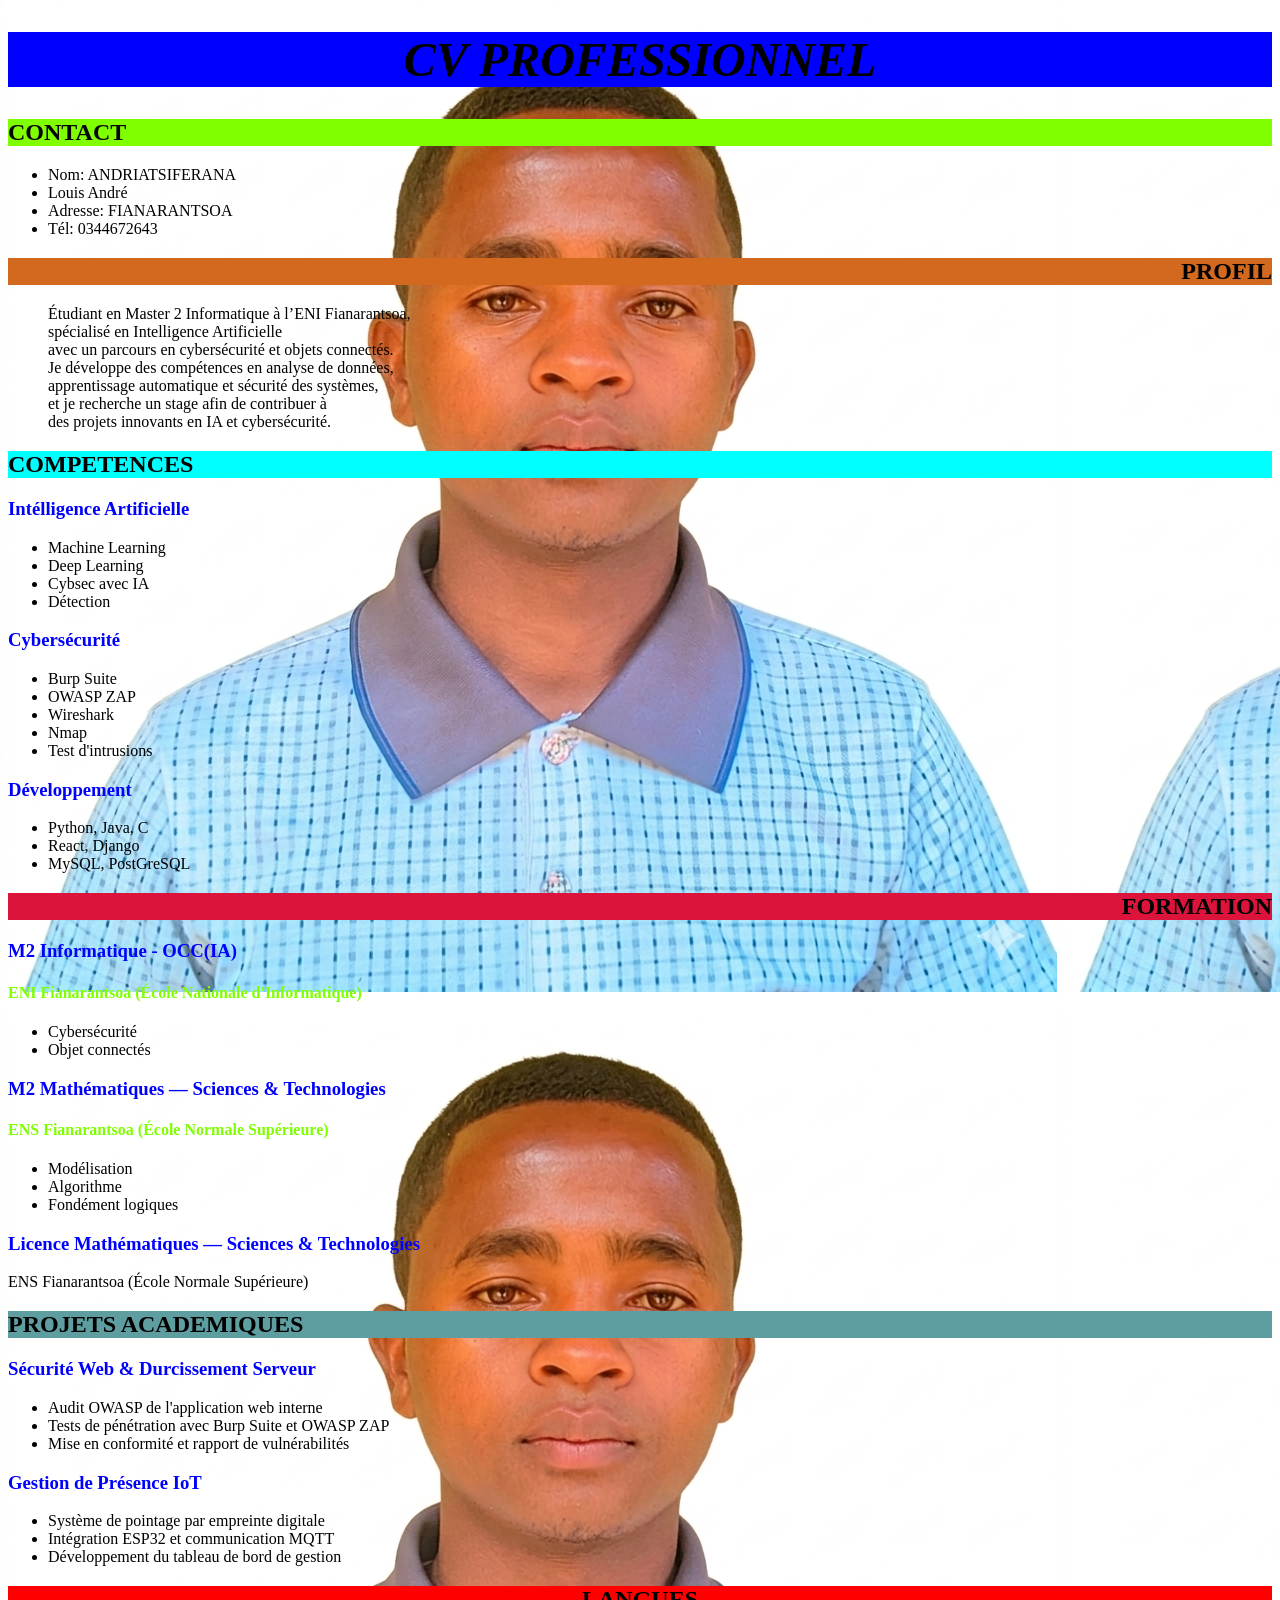
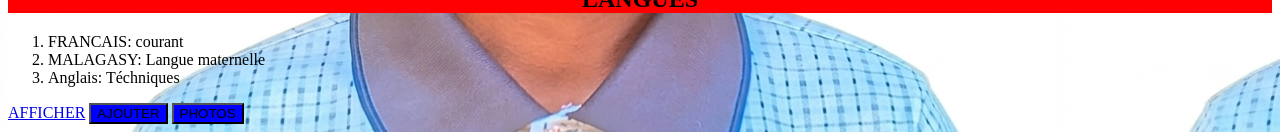
<file: index.html>
<!DOCTYPE html>
<html lang="en">
<head>
    <meta charset="UTF-8">
    <meta name="viewport" content="width=device-width, initial-scale=1.0">
    <title>Document</title>
    <link rel="stylesheet" href="website.css">
</head>
<body>
    <h1>
        CV PROFESSIONNEL
    </h1>
    <H2 id="CONTACT">
        CONTACT 
    </H2>
    <Ul>
        <li>
            Nom: ANDRIATSIFERANA
        </li>
        <li>
            Louis André
        </li>
        <li>
            Adresse: FIANARANTSOA
        </li>
        <li>
            Tél: 0344672643
        </li>
    </Ul>
    <h2 id="PROFIL">
        PROFIL
    </h2>
    <ul>
        Étudiant en Master 2 Informatique à l’ENI Fianarantsoa,<br> spécialisé
        en Intelligence Artificielle <br>avec un parcours en cybersécurité et
        objets connectés. <br>Je développe des compétences en analyse de
        données, <br>apprentissage automatique et sécurité des systèmes, <br>et je
        recherche un stage afin de contribuer à <br>des projets innovants en IA
        et cybersécurité.
    </ul>
    <h2 id="COMPETENCES">
        COMPETENCES
    </h2>
    <h3>
        Intélligence Artificielle
    </h3>
    <ul>
        <li>
            Machine Learning
        </li>
        <li>
            Deep Learning
        </li>
        <li>
            Cybsec avec IA
        </li>
        <li>
            Détection 
        </li>
    </ul>
    <h3>
        Cybersécurité
    </h3>
    <ul>
        <li>
            Burp Suite
        </li>
        <li>
            OWASP ZAP
        </li>
        <li>
            Wireshark
        </li>
        <li>
            Nmap
        </li>
        <li>
            Test d'intrusions
        </li>
    </ul>
    <h3>
        Développement
    </h3>
    <ul>
        <li>
            Python, Java, C
        </li>
        <li>
            React, Django
        </li>
        <li>
            MySQL, PostGreSQL
        </li>
    </ul>
    <h2 id="FORMATION">
        FORMATION
    </h2>
    <H3>M2 Informatique - OCC(IA)</H3>
    <h4>ENI Fianarantsoa (École Nationale d'Informatique)</h4>
    <ul>
        <li>Cybersécurité</li>
        <li>Objet connectés</li>
    </ul>
    <h3>M2 Mathématiques — Sciences & Technologies</h3>
    <h4>ENS Fianarantsoa (École Normale Supérieure)</h4>
    <ul>
        <li>Modélisation</li>
        <li>Algorithme</li>
        <li>Fondément logiques</li>
    </ul>
    <h3>Licence Mathématiques — Sciences & Technologies</h3>
    ENS Fianarantsoa (École Normale Supérieure)
    <h2 id="PROJETS">PROJETS ACADEMIQUES</h2>
    <h3>Sécurité Web & Durcissement Serveur</h3>
    <ul>
        <li>Audit OWASP de l'application web interne</li>
        <li>Tests de pénétration avec Burp Suite et OWASP ZAP</li>
        <li>Mise en conformité et rapport de vulnérabilités</li>
    </ul>
    <h3>Gestion de Présence IoT</h3>
    <ul>
        <li>Système de pointage par empreinte digitale</li>
        <li>Intégration ESP32 et communication MQTT</li>
        <li>Développement du tableau de bord de gestion</li>
    </ul>
    <h2 id="LANGUES">LANGUES</h2>
    <ol>
        <li>FRANCAIS: courant</li>
        <li>MALAGASY: Langue maternelle</li>
        <li>Anglais: Téchniques</li>
    </ol>
    <a href="test.html">AFFICHER</a>
    <button class="AJOUTER" onclick="window.location.href='test.html'">AJOUTER</button>
    <button class="AJOUTER" onclick="window.location.href='Louis.html'">PHOTOS</button>
</body>
</html>
</file>
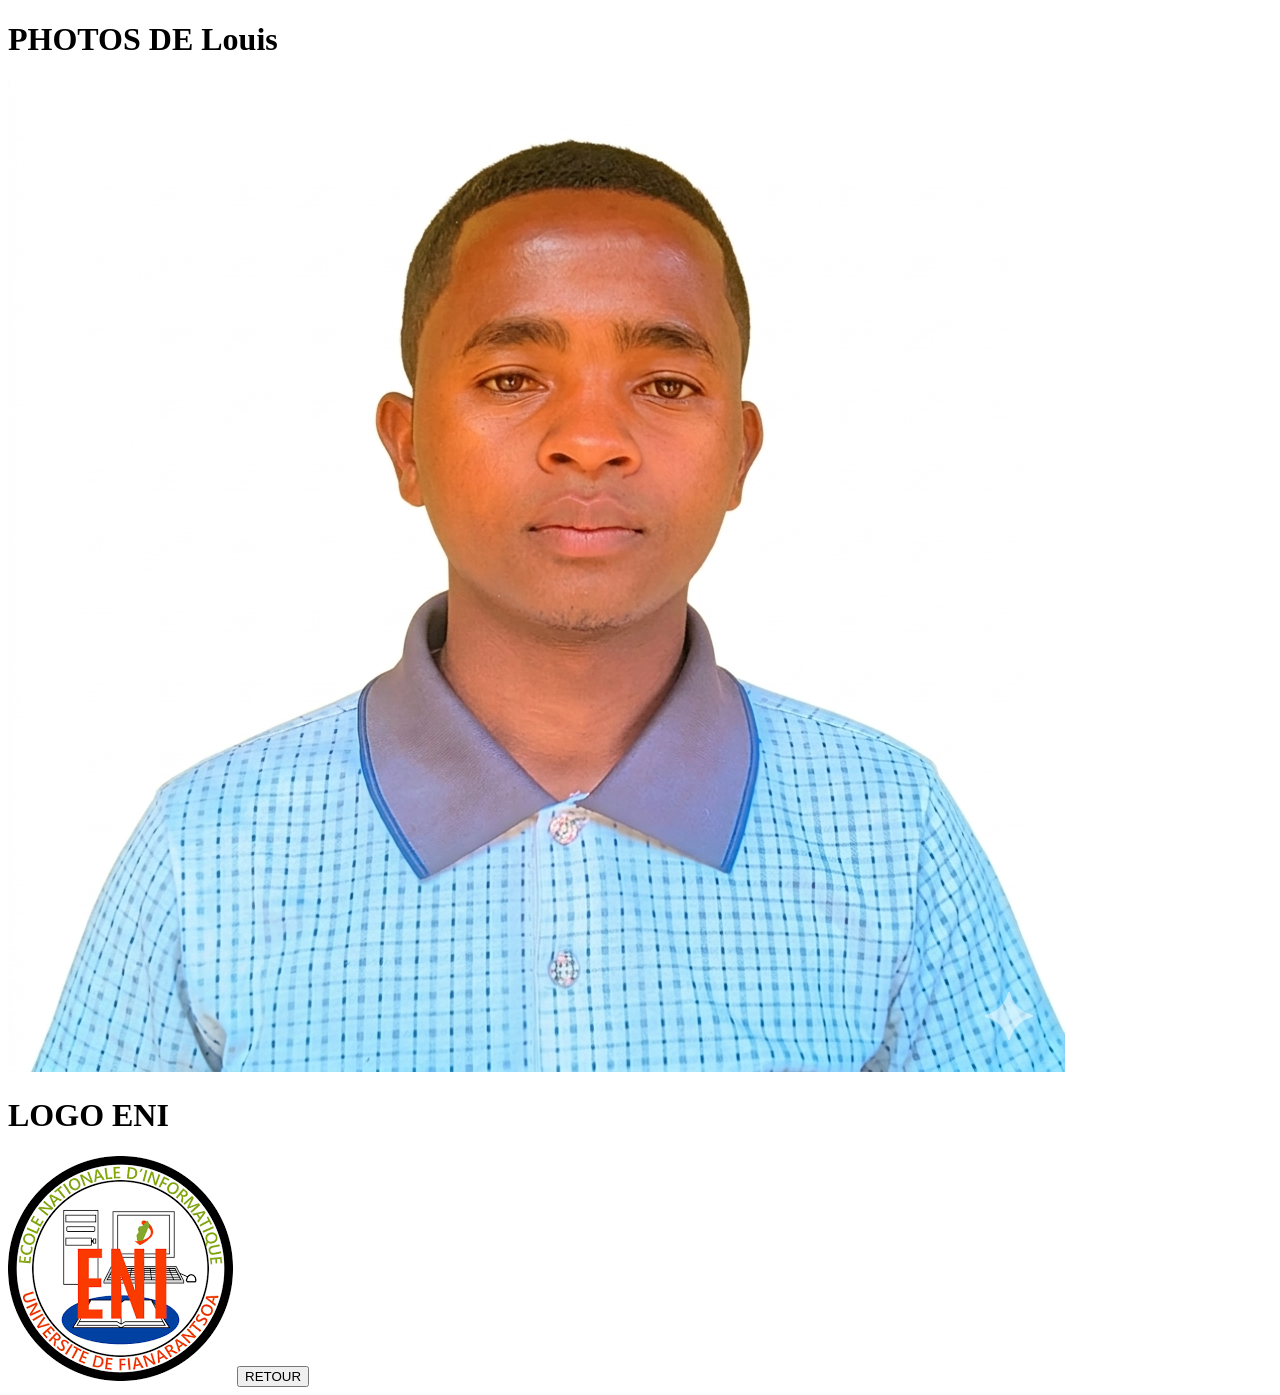
<file: Louis.html>
<!DOCTYPE html>
<html lang="en">
<head>
    <meta charset="UTF-8">
    <meta name="viewport" content="width=device-width, initial-scale=1.0">
    <title>Document</title>
</head>
<body>
    <h1>PHOTOS DE Louis</h1>
    <img src="RaLouis.png" >
    <h1>LOGO ENI</h1>
    <img src="images.png" alt="">
    <button onclick="window.location.href='website.html'">RETOUR</button>
</body>
</html>
</file>
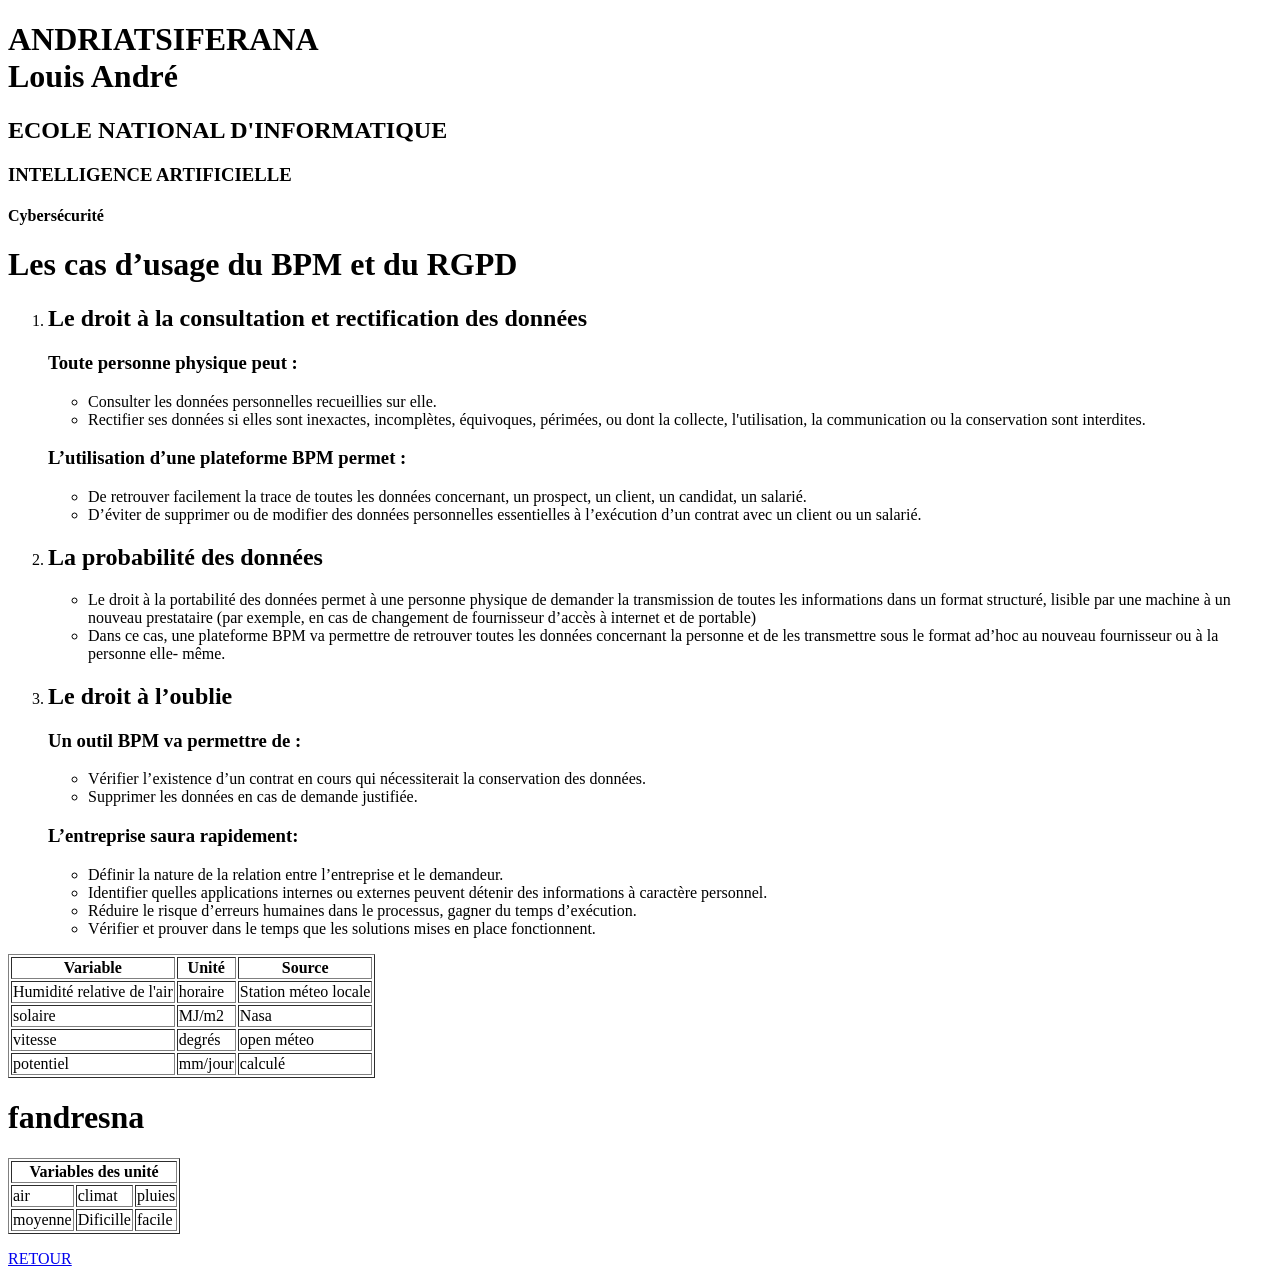
<file: test.html>
<!DOCTYPE html>
<html lang="en">
<head>
    <meta charset="UTF-8">
    <meta name="viewport" content="width=device-width, initial-scale=1.0">
    <title>Document</title>
</head>

<body>
    <h1>
        ANDRIATSIFERANA <br> Louis André
    </h1>
    <h2>
        ECOLE NATIONAL D'INFORMATIQUE
    </h2>
    <h3>
        INTELLIGENCE ARTIFICIELLE
    </h3>
    <h4>
        Cybersécurité
    </h4>
    <p>
        <h1>
            Les cas d’usage du BPM et du RGPD
        </h1>
        <ol>
            <li>
                <h2>
                    Le droit à la consultation et rectification des données
                </h2>
            </li>
            <h3>
                Toute personne physique peut :
            </h3>
            <ul>
                <li>
                    Consulter les données personnelles recueillies sur elle.
                </li>
                <li>
                    Rectifier ses données si elles sont inexactes, incomplètes, équivoques, périmées, ou dont la
                    collecte, l'utilisation, la communication ou la conservation sont interdites.
                </li>
            </ul>
            <h3>
                L’utilisation d’une plateforme BPM permet :
            </h3>
            <ul>
                <li>
                    De retrouver facilement la trace de toutes les données concernant, un prospect, un client, un
                    candidat, un salarié.
                </li>
                <li>
                    D’éviter de supprimer ou de modifier des données personnelles essentielles à l’exécution d’un
                    contrat avec un client ou un salarié.
                </li>
            </ul>
       
            <li>
                <h2>
                    La probabilité des données
                </h2>
            </li>
            <ul>
                <li>
                    Le droit à la portabilité des données permet à une personne physique de demander la transmission
                    de toutes les informations dans un format structuré, lisible par une machine à un nouveau
                    prestataire (par exemple, en cas de changement de fournisseur d’accès à internet et de portable)
                </li>
                <li>
                    Dans ce cas, une plateforme BPM va permettre de retrouver toutes les données concernant la
                    personne et de les transmettre sous le format ad’hoc au nouveau fournisseur ou à la personne elle-
                    même.
                </li>
            </ul>
            <li>
                <h2>
                    Le droit à l’oublie
                </h2>
            </li>
            <h3>
                Un outil BPM va permettre de :
            </h3>
            <ul>
                <li>
                    Vérifier l’existence d’un contrat en cours qui nécessiterait la conservation des données.
                </li>
                <li>
                    Supprimer les données en cas de demande justifiée.
                </li>
            </ul>
            <h3>
                L’entreprise saura rapidement:
            </h3>
            <ul>
                <li>
                    Définir la nature de la relation entre l’entreprise et le demandeur.
                </li>
                <li>
                    Identifier quelles applications internes ou externes peuvent détenir des informations à caractère
                    personnel.
                </li>
                <li>
                    Réduire le risque d’erreurs humaines dans le processus, gagner du temps d’exécution.
                </li>
                <li>
                    Vérifier et prouver dans le temps que les solutions mises en place fonctionnent.
                </li>
            </ul>
        </ol>
    </p>



    <p>
        <table border="">
            <tr>
                <th>
                    Variable
                </th>
                <th>
                    Unité
                </th>
                <th>
                    Source 
                </th>
            </tr>
            <tr>
                <td>
                    Humidité relative de l'air
                </td>
                <td>
                    horaire
                </td>
                <td>
                    Station méteo locale
                </td>
            </tr>
            <tr>
                <td>
                    solaire
                </td>
                <td>
                    MJ/m2
                </td>
                <td>
                    Nasa
                </td>
            </tr>
            <tr>
                <td>
                    vitesse
                </td>
                <td>
                    degrés
                </td>
                <td>
                    open méteo
                </td>
            </tr>
            <tr>
                <td>
                    potentiel
                </td>
                <td>
                    mm/jour
                </td>
                <td>
                    calculé
                </td>
            </tr>
        </table>
            <h1>fandresna</h1>

        <table border="">
            <tr>
                <th colspan="3">
                    Variables des unité
                </th>
            </tr>
            <tr>
                <td>
                    air
                </td>
                <td>
                    climat
                </td>
                <td>
                    pluies
                </td>
            </tr>
            <tr>
                <td>
                    moyenne
                </td>
                <td>
                    Dificille
                </td>
                <td>
                    facile
                </td>
            </tr>
        </table>
    </p>
    <a href="website.html">RETOUR</a>
</body>
</html>
</file>
<file: website.css>
h1{
    text-align: center;
    color: black;
    background-color: blue;
    font-size: 300%;
    font-style: italic;
}

#CONTACT{
    text-align: left;
    color: rgb(6, 6, 6);
    background-color: chartreuse;
}
#PROFIL{
    text-align: right;
    color: black;
    background-color: chocolate;
}
#COMPETENCES{
    text-align: left;
    color: black;
    background-color: aqua;
}
#FORMATION{
    text-align: right;
    color: black;
    background-color: crimson;
}
#PROJETS{
    text-align: left;
    color: black;
    background-color: cadetblue;
}
#LANGUES{
    text-align: center;
    color: black;
    background-color: red;
}
h3{
    text-align: left;
    color: blue;
}
h4{
    color: chartreuse;
}
body{
    background: url(RaLouis.png);
}
.AJOUTER{
    background-color: blue;
    
}
</file>
